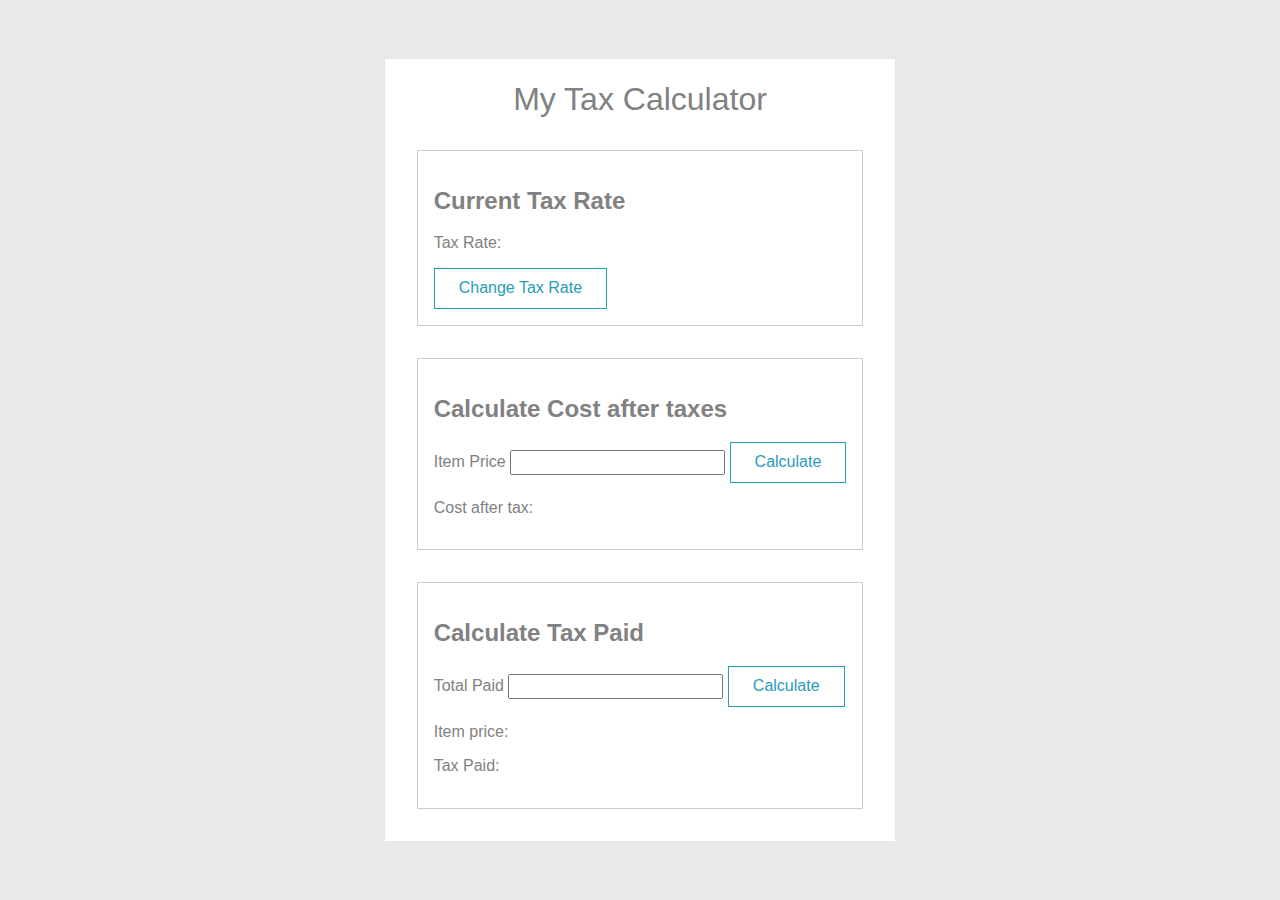
<file: index.html>
<!DOCTYPE html>
<html lang="en">

<head>
    <meta charset="UTF-8">
    <meta name="viewport" content="width=device-width, initial-scale=1.0">
    <script src="script.js" async></script>
    <link rel="stylesheet" href="styles.css">
    <title>My Tax Calculator</title>
</head>

<body>
    <div id="calculator">
        <h1>My Tax Calculator</h1>
        <form id="tax-rate">
            <h2>Current Tax Rate</h2>
            <p class="tax-rate">Tax Rate: <span class="rate"></span></p>
            <input type="button" name="change-rate" value="Change Tax Rate">
            <div class="update hidden">
                <input type="tel" name="tax-rate">
                <input type="button" name="update-button" value="Update">
            </div>

        </form>
        <form id="after-tax">
            <h2>Calculate Cost after taxes</h2>
            <label>Item Price</label>
            <input type="tel" name="price">
            <input type="button" name="calculate" value="Calculate">
            <div class="answer">
                <p>Cost after tax: <span class="result"></span></p>
            </div>
        </form>
        <form id="tax-paid">
            <h2>Calculate Tax Paid</h2>
            <label>Total Paid</label>
            <input name="total-paid">
            <input type="button" name="calculate" value="Calculate">
            <div class="answer">
                <p class="price">Item price: <span class="result"></span></p>
                <p class="tax">Tax Paid: <span class="result"></span></p>
            </div>

        </form>
    </div>

</body>

</html>
</file>
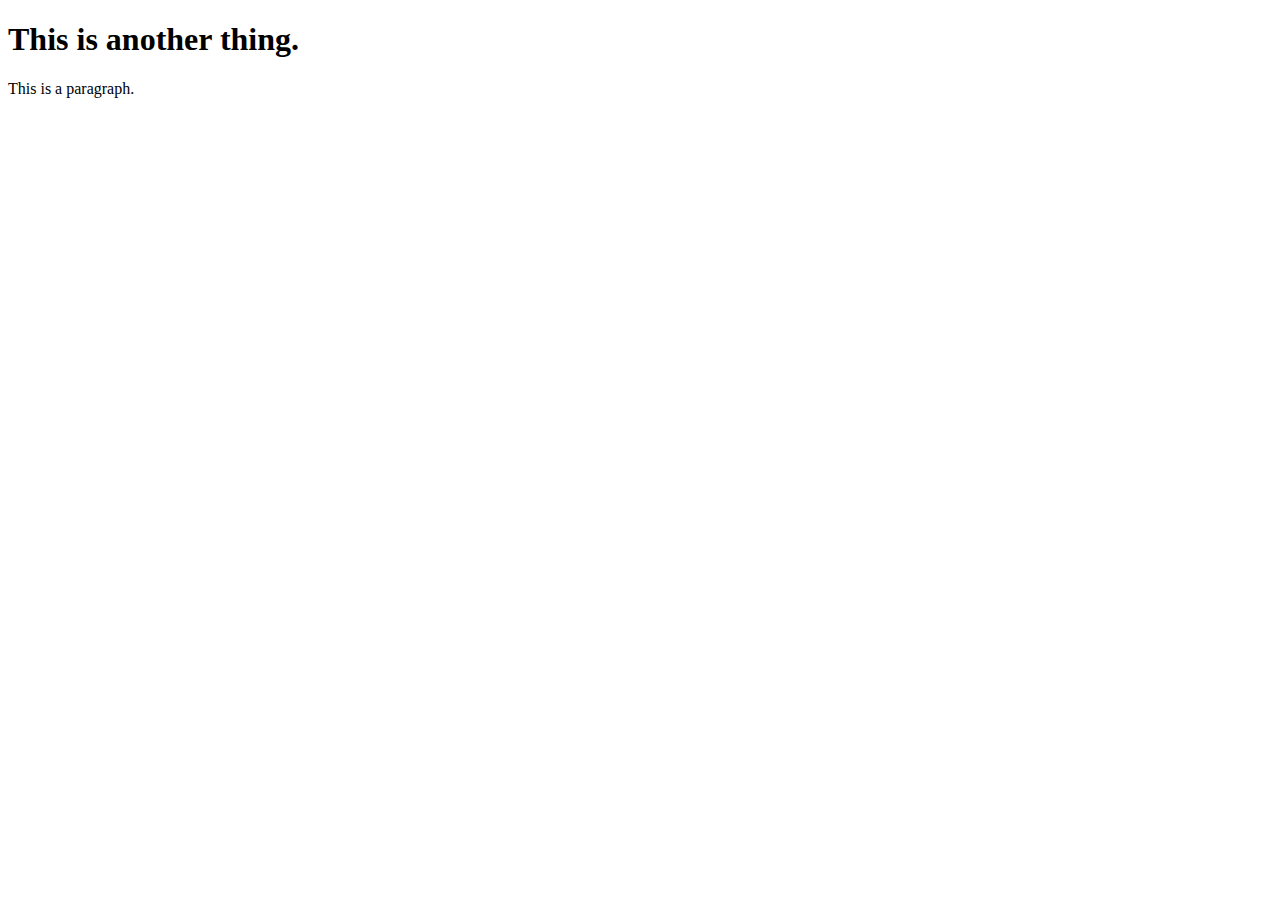
<file: test.html>
<!DOCTYPE html>
<html lang="en">
<head>
    <meta charset="UTF-8">
    <meta name="viewport" content="width=device-width, initial-scale=1.0">
    <title>Document</title> 
    <script>
        var myVar = document.querySelector("h1");
        console.log(myVar);
        // document.querySelector("p");
    </script>
</head>
<body>
       <h1>This is another thing.</h1>  
       <p>This is a paragraph.</p>  
</body>
</html>
</file>
<file: styles.css>
/*! normalize.css v8.0.1 | MIT License | github.com/necolas/normalize.css */
/* Document
   ========================================================================== */
/**
 * 1. Correct the line height in all browsers.
 * 2. Prevent adjustments of font size after orientation changes in iOS.
 */
html {
  line-height: 1.15;
  /* 1 */
  -webkit-text-size-adjust: 100%;
  /* 2 */
}

/* Sections
     ========================================================================== */
/**
   * Remove the margin in all browsers.
   */
body {
  margin: 0;
}

/**
   * Render the `main` element consistently in IE.
   */
main {
  display: block;
}

/**
   * Correct the font size and margin on `h1` elements within `section` and
   * `article` contexts in Chrome, Firefox, and Safari.
   */
h1 {
  font-size: 2em;
  margin: 0.67em 0;
}

/* Grouping content
     ========================================================================== */
/**
   * 1. Add the correct box sizing in Firefox.
   * 2. Show the overflow in Edge and IE.
   */
hr {
  -webkit-box-sizing: content-box;
          box-sizing: content-box;
  /* 1 */
  height: 0;
  /* 1 */
  overflow: visible;
  /* 2 */
}

/**
   * 1. Correct the inheritance and scaling of font size in all browsers.
   * 2. Correct the odd `em` font sizing in all browsers.
   */
pre {
  font-family: monospace, monospace;
  /* 1 */
  font-size: 1em;
  /* 2 */
}

/* Text-level semantics
     ========================================================================== */
/**
   * Remove the gray background on active links in IE 10.
   */
a {
  background-color: transparent;
}

/**
   * 1. Remove the bottom border in Chrome 57-
   * 2. Add the correct text decoration in Chrome, Edge, IE, Opera, and Safari.
   */
abbr[title] {
  border-bottom: none;
  /* 1 */
  text-decoration: underline;
  /* 2 */
  -webkit-text-decoration: underline dotted;
          text-decoration: underline dotted;
  /* 2 */
}

/**
   * Add the correct font weight in Chrome, Edge, and Safari.
   */
b,
strong {
  font-weight: bolder;
}

/**
   * 1. Correct the inheritance and scaling of font size in all browsers.
   * 2. Correct the odd `em` font sizing in all browsers.
   */
code,
kbd,
samp {
  font-family: monospace, monospace;
  /* 1 */
  font-size: 1em;
  /* 2 */
}

/**
   * Add the correct font size in all browsers.
   */
small {
  font-size: 80%;
}

/**
   * Prevent `sub` and `sup` elements from affecting the line height in
   * all browsers.
   */
sub,
sup {
  font-size: 75%;
  line-height: 0;
  position: relative;
  vertical-align: baseline;
}

sub {
  bottom: -0.25em;
}

sup {
  top: -0.5em;
}

/* Embedded content
     ========================================================================== */
/**
   * Remove the border on images inside links in IE 10.
   */
img {
  border-style: none;
}

/* Forms
     ========================================================================== */
/**
   * 1. Change the font styles in all browsers.
   * 2. Remove the margin in Firefox and Safari.
   */
button,
input,
optgroup,
select,
textarea {
  font-family: inherit;
  /* 1 */
  font-size: 100%;
  /* 1 */
  line-height: 1.15;
  /* 1 */
  margin: 0;
  /* 2 */
}

/**
   * Show the overflow in IE.
   * 1. Show the overflow in Edge.
   */
button,
input {
  /* 1 */
  overflow: visible;
}

/**
   * Remove the inheritance of text transform in Edge, Firefox, and IE.
   * 1. Remove the inheritance of text transform in Firefox.
   */
button,
select {
  /* 1 */
  text-transform: none;
}

/**
   * Correct the inability to style clickable types in iOS and Safari.
   */
button,
[type="button"],
[type="reset"],
[type="submit"] {
  -webkit-appearance: button;
}

/**
   * Remove the inner border and padding in Firefox.
   */
button::-moz-focus-inner,
[type="button"]::-moz-focus-inner,
[type="reset"]::-moz-focus-inner,
[type="submit"]::-moz-focus-inner {
  border-style: none;
  padding: 0;
}

/**
   * Restore the focus styles unset by the previous rule.
   */
button:-moz-focusring,
[type="button"]:-moz-focusring,
[type="reset"]:-moz-focusring,
[type="submit"]:-moz-focusring {
  outline: 1px dotted ButtonText;
}

/**
   * Correct the padding in Firefox.
   */
fieldset {
  padding: 0.35em 0.75em 0.625em;
}

/**
   * 1. Correct the text wrapping in Edge and IE.
   * 2. Correct the color inheritance from `fieldset` elements in IE.
   * 3. Remove the padding so developers are not caught out when they zero out
   *    `fieldset` elements in all browsers.
   */
legend {
  -webkit-box-sizing: border-box;
          box-sizing: border-box;
  /* 1 */
  color: inherit;
  /* 2 */
  display: table;
  /* 1 */
  max-width: 100%;
  /* 1 */
  padding: 0;
  /* 3 */
  white-space: normal;
  /* 1 */
}

/**
   * Add the correct vertical alignment in Chrome, Firefox, and Opera.
   */
progress {
  vertical-align: baseline;
}

/**
   * Remove the default vertical scrollbar in IE 10+.
   */
textarea {
  overflow: auto;
}

/**
   * 1. Add the correct box sizing in IE 10.
   * 2. Remove the padding in IE 10.
   */
[type="checkbox"],
[type="radio"] {
  -webkit-box-sizing: border-box;
          box-sizing: border-box;
  /* 1 */
  padding: 0;
  /* 2 */
}

/**
   * Correct the cursor style of increment and decrement buttons in Chrome.
   */
[type="number"]::-webkit-inner-spin-button,
[type="number"]::-webkit-outer-spin-button {
  height: auto;
}

/**
   * 1. Correct the odd appearance in Chrome and Safari.
   * 2. Correct the outline style in Safari.
   */
[type="search"] {
  -webkit-appearance: textfield;
  /* 1 */
  outline-offset: -2px;
  /* 2 */
}

/**
   * Remove the inner padding in Chrome and Safari on macOS.
   */
[type="search"]::-webkit-search-decoration {
  -webkit-appearance: none;
}

/**
   * 1. Correct the inability to style clickable types in iOS and Safari.
   * 2. Change font properties to `inherit` in Safari.
   */
::-webkit-file-upload-button {
  -webkit-appearance: button;
  /* 1 */
  font: inherit;
  /* 2 */
}

/* Interactive
     ========================================================================== */
/*
   * Add the correct display in Edge, IE 10+, and Firefox.
   */
details {
  display: block;
}

/*
   * Add the correct display in all browsers.
   */
summary {
  display: list-item;
}

/* Misc
     ========================================================================== */
/**
   * Add the correct display in IE 10+.
   */
template {
  display: none;
}

/**
   * Add the correct display in IE 10.
   */
[hidden] {
  display: none;
}

html {
  background-color: #e9e9e9;
  color: #818181;
}

body {
  font-family: "Lato", sans-serif;
  display: -webkit-box;
  display: -ms-flexbox;
  display: flex;
  -webkit-box-pack: center;
      -ms-flex-pack: center;
          justify-content: center;
  -webkit-box-align: center;
      -ms-flex-align: center;
          align-items: center;
  height: 100vh;
}

#calculator {
  background: white;
  overflow: visible;
}

h1 {
  text-align: center;
  font-weight: 300;
}

form {
  border: 1px solid #ccc;
  margin: 2em;
  padding: 1em;
}

.hidden {
  display: none;
}

input[type=button] {
  background: none;
  color: #289cb9;
  border: 1px solid;
  padding: 10px 1.5em;
}

input[type=button]:hover {
  background: #289cb9;
  color: white;
  cursor: pointer;
}
/*# sourceMappingURL=styles.css.map */
</file>
